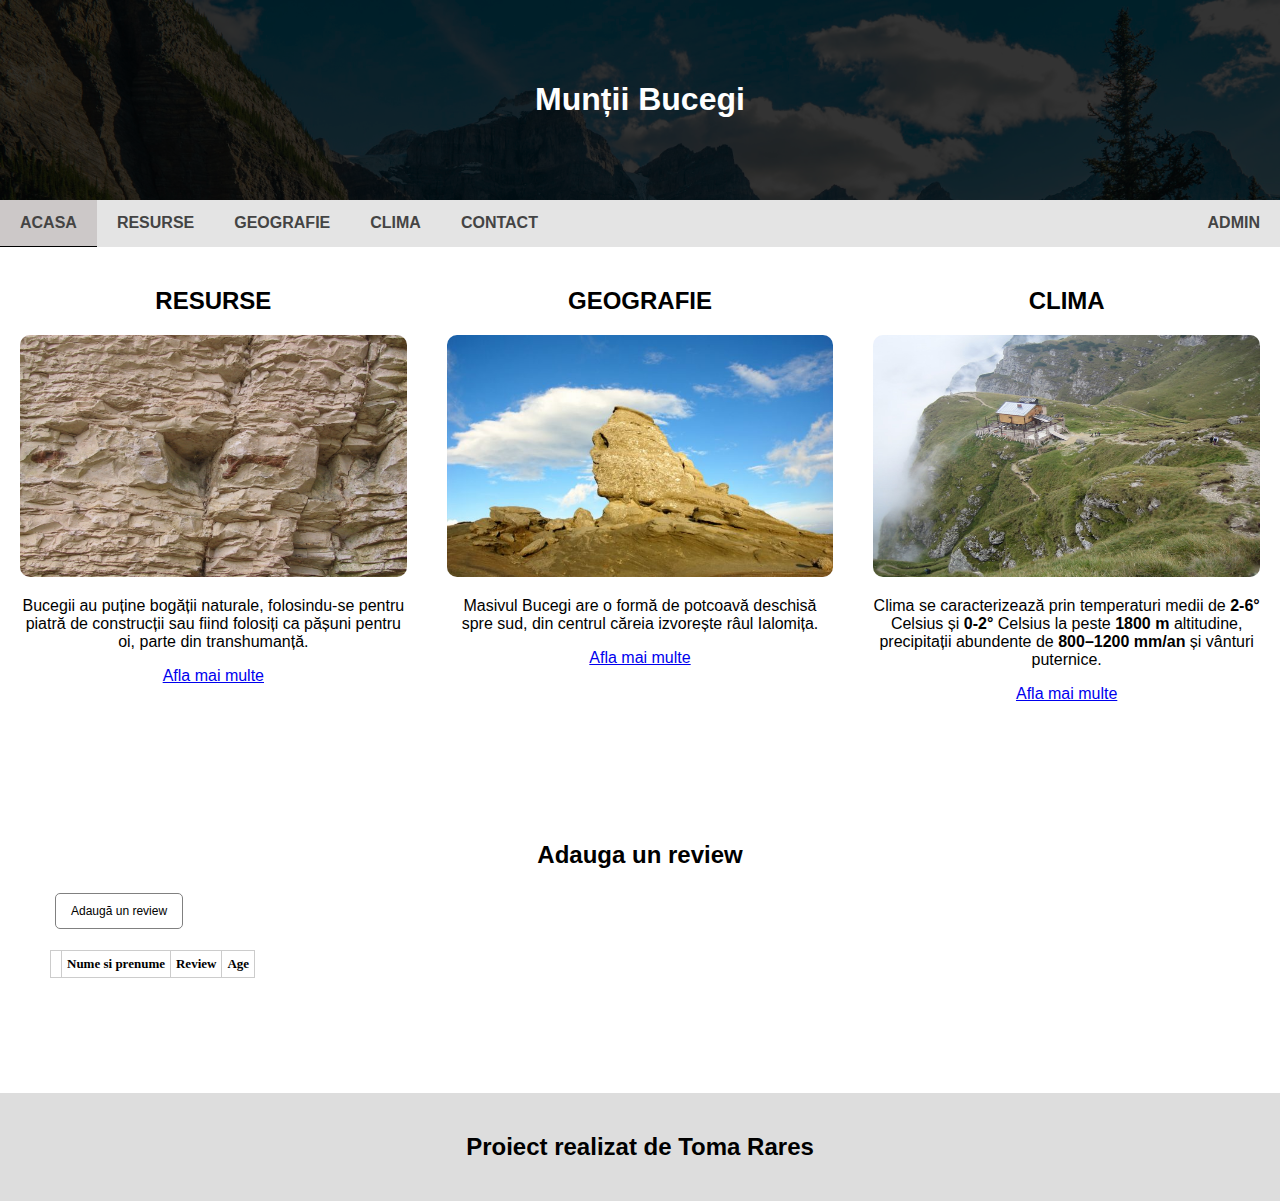
<file: index.html>
<!-- taguri semantice folosite: header, nav, section, footer -->

<!DOCTYPE html>
<html>
<head>
<title>Proiect Dezvoltare Web</title>
<meta charset="UTF-8">
<meta name="viewport" content="width=device-width, initial-scale=1">
<link rel="stylesheet" href="assets/css/style.css">

</head>
<body onload="createTable()" onmousemove="myFunction(event)">

<header class="header">
  <h1>Munții Bucegi</h1>
</header>

<nav class="navbar">
  <a href="index.html" class="active">Acasa</a>
  <a href="resurse.html">Resurse</a>
  <a href="geografie.html">Geografie</a>
  <a href="clima.html">Clima</a>
  <a href="contact.html">Contact</a>
  <a href="admin.html" class="admin-panel">Admin</a>
  
</nav>

<section>
  <div class="row">
    <div class="col-3 text-center">
        <h2>RESURSE</h2>
        <img src="assets/img/calcar.JPG" id="img1">
        <p>Bucegii au puține bogății naturale,
          folosindu-se pentru piatră de construcții sau
          fiind folosiți ca pășuni pentru oi, parte din transhumanță.
        </p>
        <a href="resurse.html">Afla mai multe</a>
    </div>
    <div class="col-3 text-center">
        <h2>GEOGRAFIE</h2>
        <img src="assets/img/sfinx.jpg" id="img2">
        <p>Masivul Bucegi are o formă de potcoavă deschisă
          spre sud, din centrul căreia izvorește râul Ialomița.
        </p>
        <a href="geografie.html">Afla mai multe</a>
      </div>
    <div class="col-3 text-center">
      <h2>CLIMA</h2>
      <img src="assets/img/clima.jpg" id="img3">
      <p>Clima se caracterizează prin temperaturi medii
        de <b>2-6°</b> Celsius și <b>0-2°</b> Celsius la peste <b>1800 m</b> altitudine,
        precipitații abundente de <b>800–1200 mm/an</b> și vânturi puternice.
      </p>
      <a href="clima.html">Afla mai multe</a>
    </div>
  </div>
</section>
<section class="reviews">
  <div class="text-center">
    <h2>Adauga un review</h2>
  </div>
  <p>
    <input type="button" id="addRow" value="Adaugă un review" onclick="addRow()" />
  </p>

  <!--In acest div va fi adaugat tabelul-->
  <div id="content"></div>

  <div id="info"></div>

</section>

<div class="news-story">

</div>

<footer class="footer">
  <h2>Proiect realizat de Toma Rares</h2>
</footer>

<script src="assets/js/javascript.js"></script>
</body>
</html>
</file>
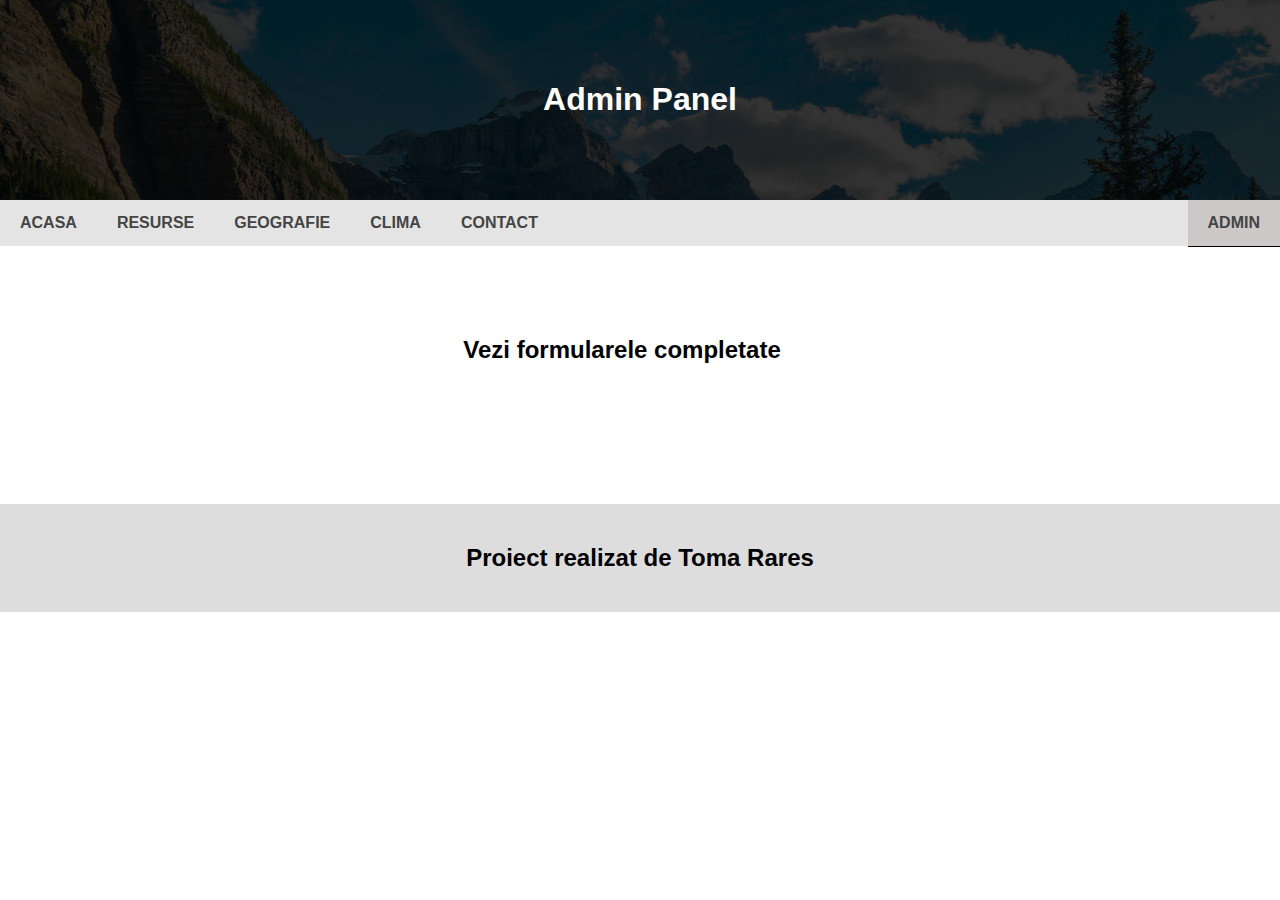
<file: admin.html>
<!-- taguri semantice folosite: header, nav, section, footer -->

<!DOCTYPE html>
<html>
<head>
<title>Proiect Dezvoltare Web</title>
<meta charset="UTF-8">
<meta name="viewport" content="width=device-width, initial-scale=1">
<link rel="stylesheet" href="assets/css/style.css">

</head>
<body>

<header class="header">
  <h1>Admin Panel</h1>
</header>

<nav class="navbar">
  <a href="index.html">Acasa</a>
  <a href="resurse.html">Resurse</a>
  <a href="geografie.html">Geografie</a>
  <a href="clima.html">Clima</a>
  <a href="contact.html">Contact</a>
  <a href="admin.html" class="admin-panel active">Admin</a>

</nav>


<section class="reviews">

    <div class="row">
      <div class="col-3 m-auto">
        <h2>Vezi formularele completate</h2>
        <div class="news-story"></div>
      </div>
    </div>


</section>




<footer class="footer">
  <h2>Proiect realizat de Toma Rares</h2>
</footer>

<script src="assets/js/javascript.js"></script>
</body>
</html>
</file>
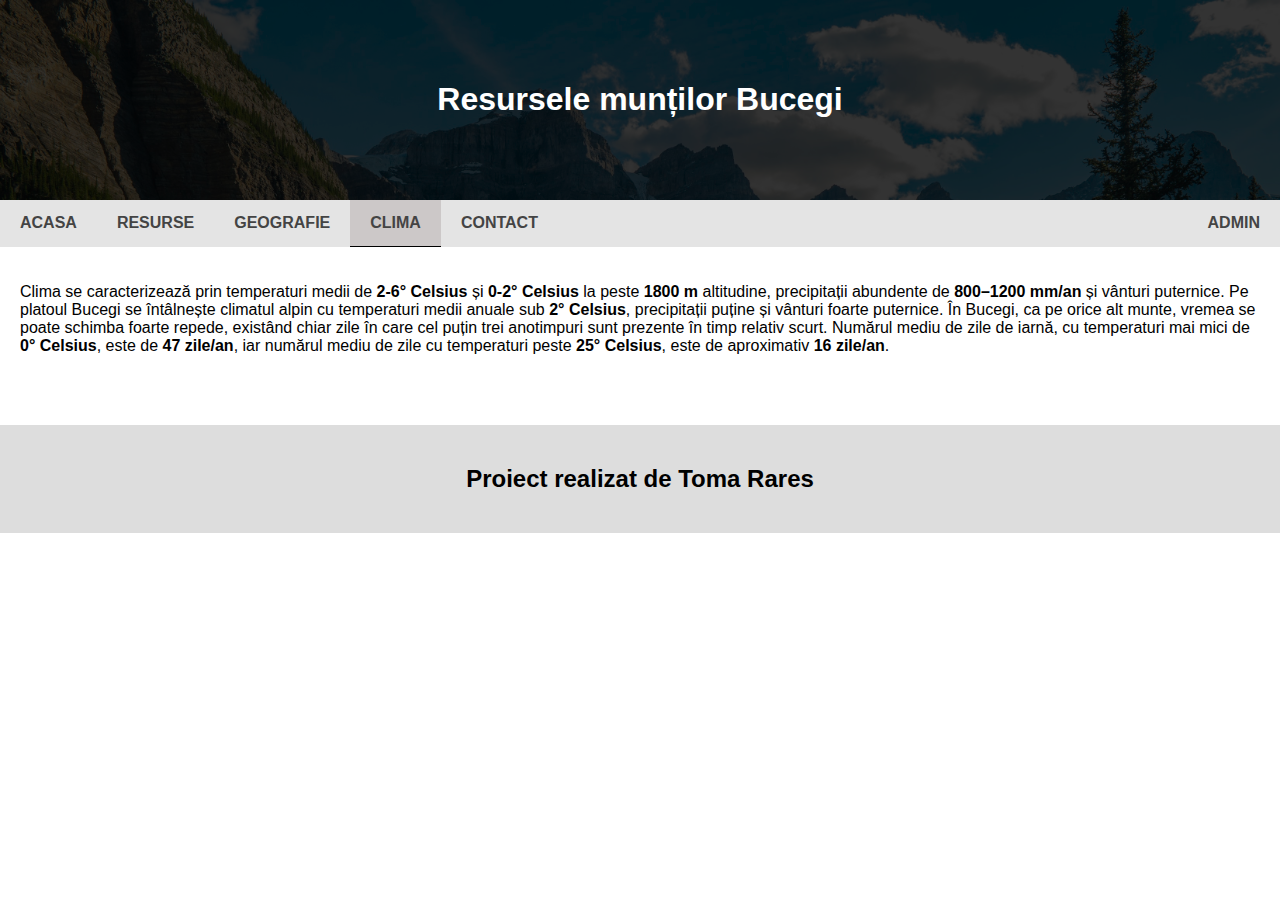
<file: clima.html>
<!-- taguri semantice folosite: header, nav, section, footer -->

<!DOCTYPE html>
<html>
<head>
<title>Proiect Dezvoltare Web</title>
<meta charset="UTF-8">
<meta name="viewport" content="width=device-width, initial-scale=1">
<link rel="stylesheet" href="assets/css/style.css">

</head>
<body>

<header class="header">
  <h1>Resursele munților Bucegi</h1>
</header>

<nav class="navbar">
  <a href="index.html">Acasa</a>
  <a href="resurse.html">Resurse</a>
  <a href="geografie.html">Geografie</a>
  <a href="clima.html" class="active">Clima</a>
  <a href="contact.html">Contact</a>
  <a href="admin.html" class="admin-panel">Admin</a>
  
</nav>

<section>
  <p class="p-20">Clima se caracterizează prin temperaturi medii de <b>2-6° Celsius</b> și <b>0-2° Celsius</b> la peste
     <b>1800 m</b> altitudine, precipitații abundente de <b>800–1200 mm/an</b> și vânturi puternice. Pe platoul
     Bucegi se întâlnește climatul alpin cu temperaturi medii anuale sub <b>2° Celsius</b>, precipitații puține
     și vânturi foarte puternice. În Bucegi, ca pe orice alt munte, vremea se poate schimba
     foarte repede, existând chiar zile în care cel puțin trei anotimpuri sunt prezente în timp relativ scurt.
      Numărul mediu de zile de iarnă, cu temperaturi mai mici de <b>0° Celsius</b>, este de <b>47 zile/an</b>,
      iar numărul mediu de zile cu temperaturi peste <b>25° Celsius</b>, este de aproximativ <b>16 zile/an</b>.
    </p>
</section>
<footer class="footer">
  <h2>Proiect realizat de Toma Rares</h2>
</footer>

</body>
</html>
</file>
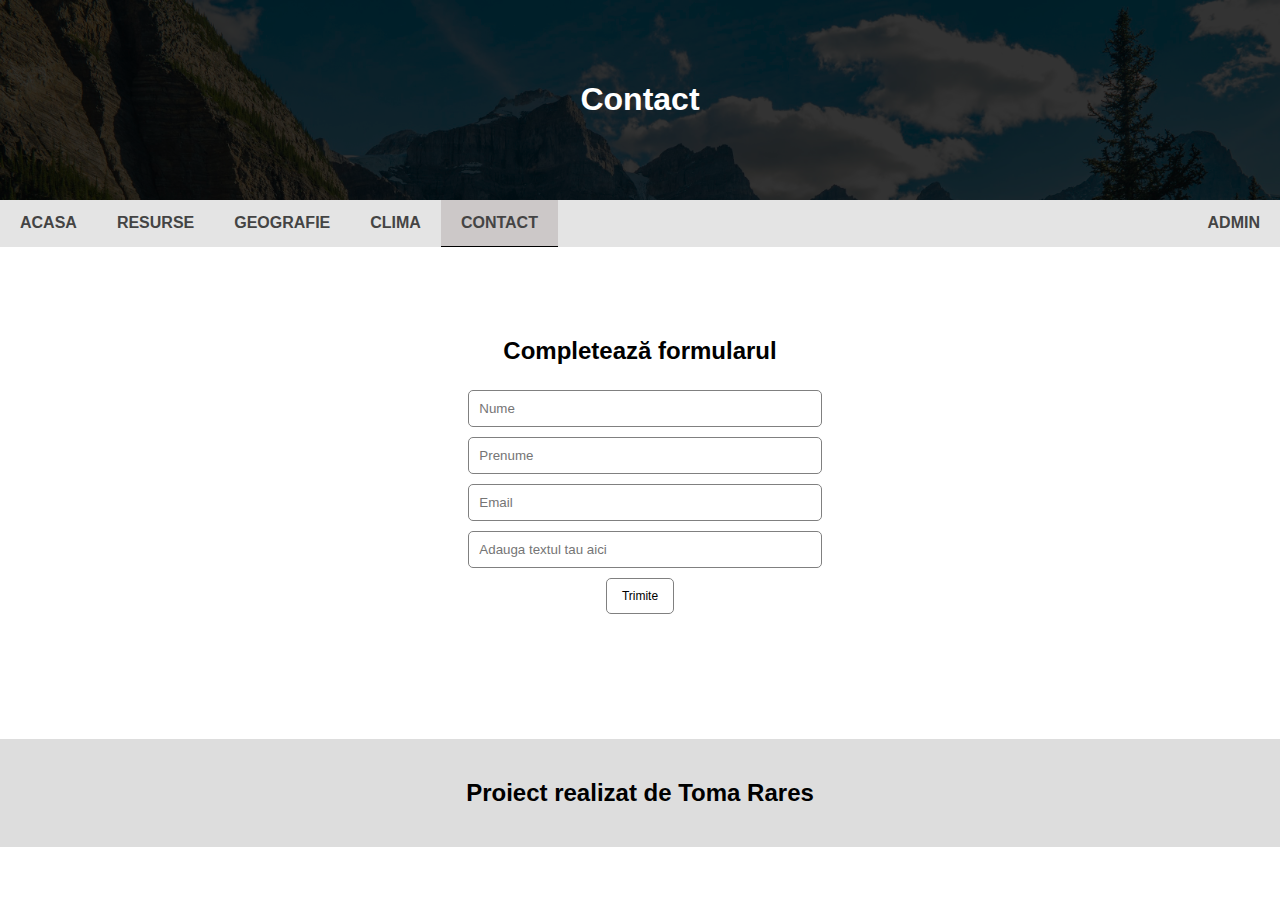
<file: contact.html>
<!-- taguri semantice folosite: header, nav, section, footer -->

<!DOCTYPE html>
<html>
<head>
<title>Proiect Dezvoltare Web</title>
<meta charset="UTF-8">
<meta name="viewport" content="width=device-width, initial-scale=1">
<link rel="stylesheet" href="assets/css/style.css">

</head>
<body>

<header class="header">
  <h1>Contact</h1>
</header>

<nav class="navbar">
  <a href="index.html">Acasa</a>
  <a href="resurse.html">Resurse</a>
  <a href="geografie.html">Geografie</a>
  <a href="clima.html">Clima</a>
  <a href="contact.html" class="active">Contact</a>
  <a href="admin.html" class="admin-panel">Admin</a>

</nav>


<section class="reviews">

    <div class="row">
      <div class="col-3 m-auto text-center">
        <h2>Completează formularul</h2>
        <input  class="w-100" type="text" id="nume" placeholder="Nume">
        <br>
        <input  class="w-100" type="text" id="prenume" placeholder="Prenume">
        <br>
        <input  class="w-100" type="email" id="email" placeholder="Email">
        <br>
        <input  class="w-100" type="text" id="text" placeholder="Adauga textul tau aici">
        <br>
        <input type="button" value="Trimite" onclick="inputData()">
        
      </div>
    </div>


</section>




<footer class="footer">
  <h2>Proiect realizat de Toma Rares</h2>
</footer>

<script src="assets/js/javascript.js"></script>
</body>
</html>
</file>
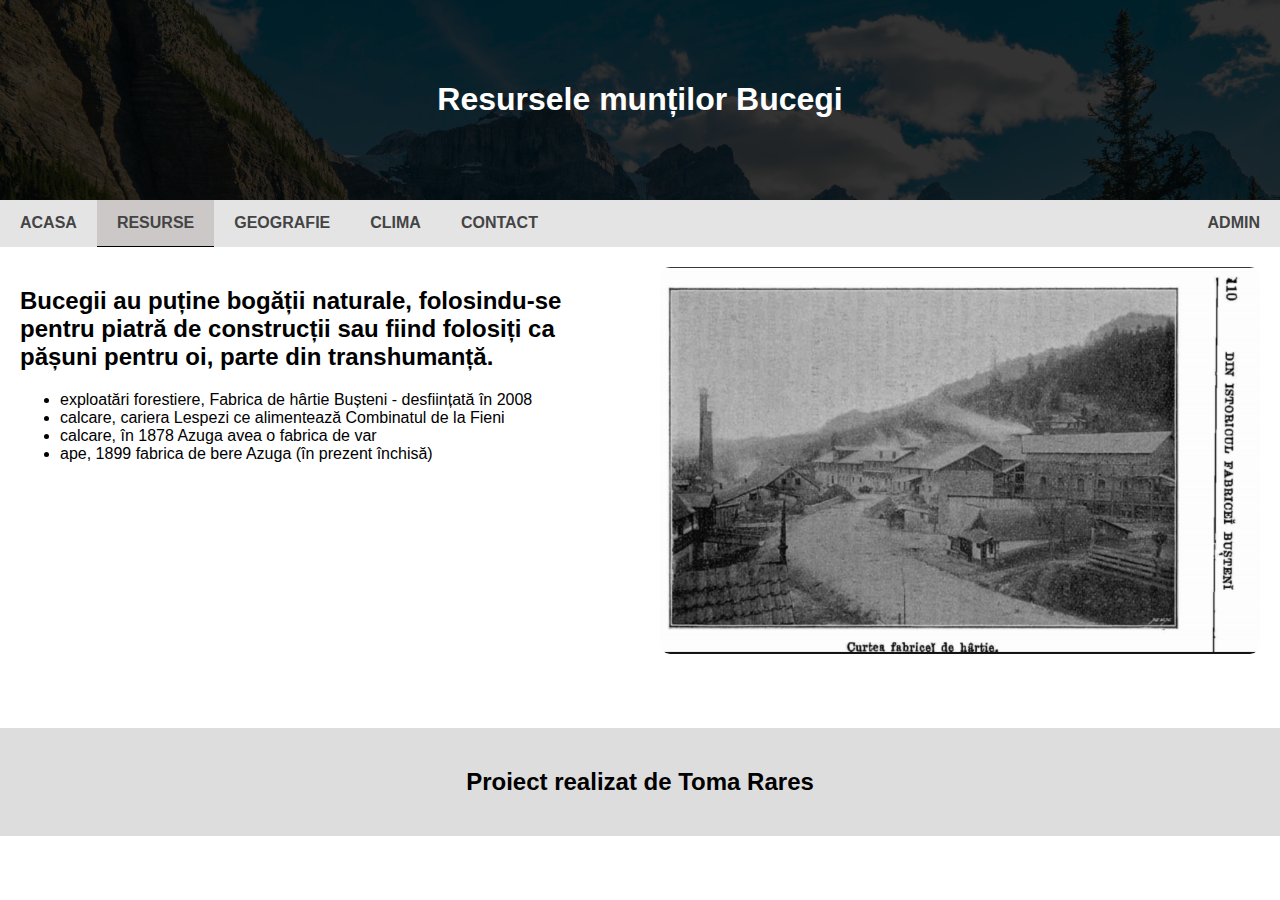
<file: resurse.html>
<!-- taguri semantice folosite: header, nav, section, footer -->

<!DOCTYPE html>
<html>
<head>
<title>Proiect Dezvoltare Web</title>
<meta charset="UTF-8">
<meta name="viewport" content="width=device-width, initial-scale=1">
<link rel="stylesheet" href="assets/css/style.css">

</head>
<body>

<header class="header">
  <h1>Resursele munților Bucegi</h1>
</header>

<nav class="navbar">
  <a href="index.html">Acasa</a>
  <a href="resurse.html" class="active">Resurse</a>
  <a href="geografie.html">Geografie</a>
  <a href="clima.html">Clima</a>
  <a href="contact.html">Contact</a>
  <a href="admin.html" class="admin-panel">Admin</a>
  
</nav>

<section>
  <div class="row">
    <div class="col-6">
      <h2>Bucegii au puține bogății naturale, folosindu-se pentru
          piatră de construcții sau fiind folosiți ca pășuni pentru oi,
          parte din transhumanță.
      </h2>
      <ul>
        <li> exploatări forestiere, Fabrica de hârtie Bușteni - desființată în 2008</li>
        <li> calcare, cariera Lespezi ce alimentează Combinatul de la Fieni </li>
        <li> calcare, în 1878 Azuga avea o fabrica de var </li>
        <li> ape, 1899 fabrica de bere Azuga (în prezent închisă) </li>
      </ul>
    </div>
    <div class="col-6">
      <img src="assets/img/fabrica-hartie.png">
    </div>
  </div>
</section>
<footer class="footer">
  <h2>Proiect realizat de Toma Rares</h2>
</footer>

</body>
</html>
</file>
<file: assets/css/style.css>
* {
    box-sizing: border-box;
}

body {
    font-family: sans-serif;
    margin: 0;
}

.header {
    position: relative;
    padding: 60px;
    text-align: center;
    background-image: url("../img/mountain.jpeg");
    background-size: cover;
    color: #fff;
}

.header:after{
  content: "";
  position: absolute;
  height: 100%;
  width: 100%;
  top: 0;
  left: 0;
  background: rgba(0,0,0,0.8);
}

.header h1{
  z-index: 2;
  position: relative;
}


.navbar {
    display: flex;
    background-color: #e4e4e4;
}

.navbar a {
    color: #444;
    text-transform: uppercase;
    font-weight: 600;
    padding: 14px 20px;
    text-decoration: none;
    text-align: center;
}

.navbar a.active{
  border-bottom: 1px solid black;
  background: #ccc8c8;
}

.navbar a:hover {
    background-color: #ddd;
    color: black;
}

.row {
    display: flex;
}

.col-3{
    width: calc(100%/3);
    padding: 20px;
}

.col-3 img{
    height: 50%;
}

.col-6 {
    width: 60%;
    padding: 20px;
}

.col-6 .col-6{
  padding: 5px;
}

.footer {
    padding: 20px;
    text-align: center;
    background: #ddd;
}

img{
  width: 100%;
  border-radius: 10px;
}

.text-center{
  text-align: center;
}

.p-20{
  padding: 20px;
}

.m-auto{
  margin: auto;
}

.w-100{
  width: 100%;
}

.admin-panel{
  position: absolute;
  right: 0;
}

.line{
  width: 100%;
  border-top: 1px solid #ccc;
}

* {
  font-famil: 'verdana';
}
table {
  margin-bottom: 15px;
  border-collapse: collapse;
}
input {
  margin: 5px;
  padding: 10px;
  border-radius: 5px;
  box-shadow: none;
  border: 1px solid grey;
}
th, td {
  border: 1px solid #ccc;
  font: 13px 'verdana';
  padding: 5px;
}
th {
  font-weight: bold
}
table [type="text"],
table [type="email"],
table [type="number"] {
  display: block;
  width: 90px;
}

.reviews{
  padding: 50px;
}

input[type="button"]{

  padding: 10px 15px;
  border: 1px solid grey;
  background: white;
  border-radius: 5px;
  font-weight: 400;
  font-size: 12px;
  cursor: pointer;

}

input:focus{
  box-shadow: none;
  outline: none;
}
/*responsive changes*/

@media screen and (max-width: 1280px) {
  .footer{
    margin-top: 50px;
  }
}

@media screen and (max-width: 768px) {
    .row, .navbar {
        flex-direction: column;
    }

    .col-3, .col-6{
      width: 100%;
    }
}
</file>
